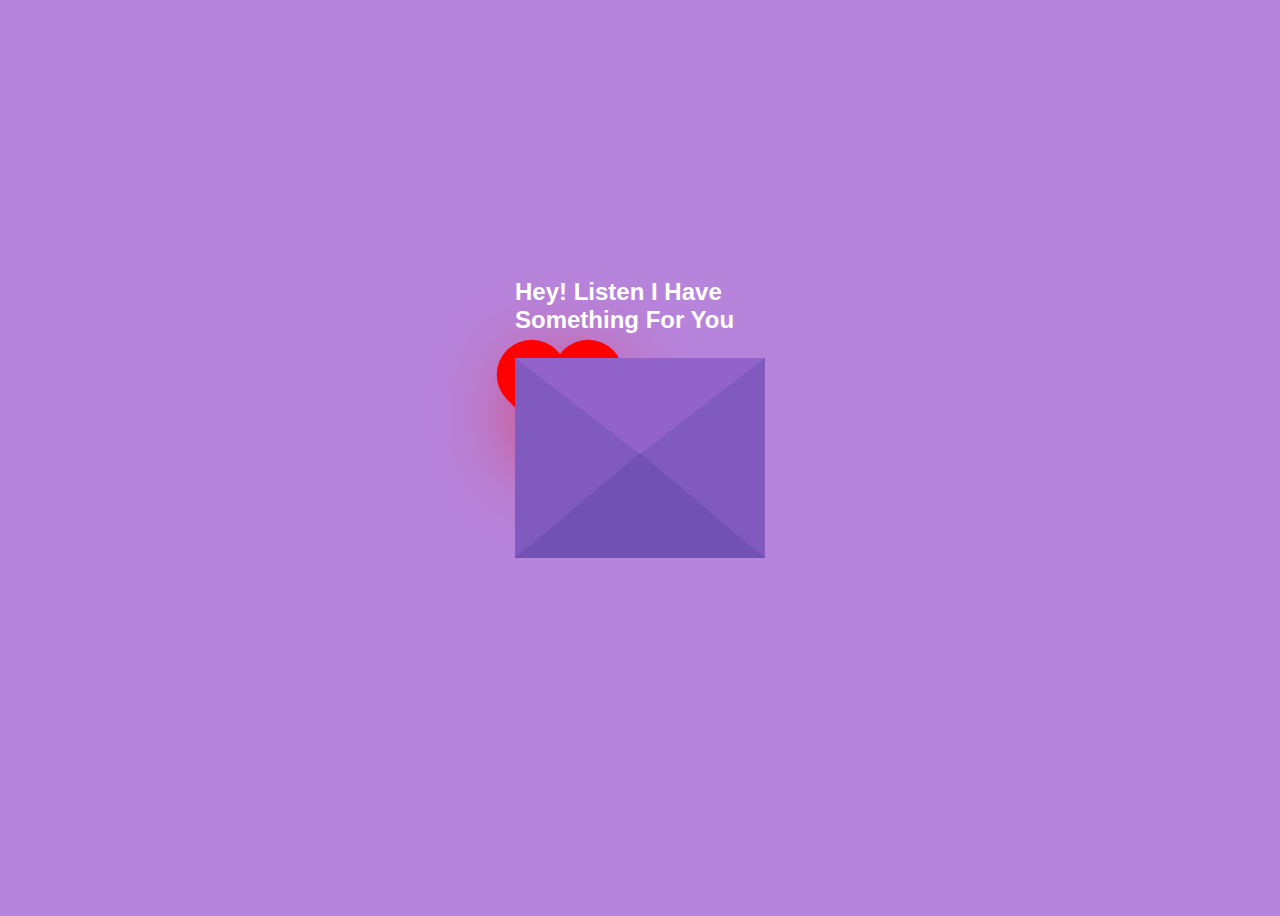
<file: index.html>
<!DOCTYPE html>
<html lang="en">
  <head>
    <meta charset="UTF-8" />
    <meta name="viewport" content="width=device-width, initial-scale=1.0" />
    <title>untoldcoding</title>
    <link rel="stylesheet" href="Style3.css" />
  </head>
  <body>
    <div class="envelope">
      <div class="back"></div>
      <div class="letter">
        <div class="heart"></div>
        <div class="text">
          <p>
            Open envelope
          </p>
          <a href="index2.html">Click Here</a>
        </div>
      </div>
      <div class="front"></div>
      <div class="top"></div>
      <div class="shadow"></div>
      <div class="text1">
        <h2>Hey! Listen I Have Something For You</h2>
      </div>
    </div>
  </body>
</html>
</file>
<file: Style3.css>
body {
  display: flex;
  align-items: center;
  justify-content: center;
  height: 100vh;
  background: #b784db;
}
.envelope {
  position: relative;
  cursor: pointer;
}

.back {
  position: relative;
  width: 250px;
  height: 200px;
  background: #6247aa;
}
.front {
  position: absolute;
  border-right: 130px solid #815ac0;
  border-top: 100px solid transparent;
  border-bottom: 100px solid transparent;
  height: 0;
  width: 0;
  top: 0;
  left: 120px;
  z-index: 3;
}
.front:before {
  content: "";
  position: absolute;
  border-left: 130px solid #815ac0;
  border-top: 100px solid transparent;
  border-bottom: 100px solid transparent;
  height: 0;
  width: 0;
  top: -100px;
  left: -120px;
}
.front:after {
  content: "";
  position: absolute;
  border-bottom: 105px solid #7251b5;
  border-left: 125px solid transparent;
  border-right: 125px solid transparent;
  height: 0;
  width: 0;
  top: -5px;
  left: -120px;
}
.top {
  position: absolute;
  border-top: 105px solid #9163cb;
  border-left: 125px solid transparent;
  border-right: 125px solid transparent;
  height: 0;
  width: 0;
  top: 0;
  transform-origin: top;
  transition: 0.4s;
}
.envelope:hover .top {
  transform: rotateX(160deg);
}
.letter {
  position: absolute;
  background: white;
  width: 230px;
  height: 180px;
  top: 5px;
  left: 5px;
  transition: 0.2s;
}
.envelope:hover .letter {
  transform: translateY(-100px);
  z-index: 2;
}
.text1 {
  position: absolute;
  color: white;
  font-family: sans-serif;
  top: -50%;
}
.text {
  text-align: center;
  font-size: 11px;
  font-family: Arial, Helvetica, sans-serif;
  margin-top: 20px;
  font-weight: bold;
  color: black;
  position: relative;
  top: -70px;
  left: 20px;
}

/*---heart -----*/
.heart {
  background-color: red;
  height: 70px;
  width: 70px;
  position: relative;
  top: 5px;
  left: 5px;
  transform: rotate(-45deg);
  box-shadow: -5px 10px 90px red;
  animation: untoldcoding 0.8s linear infinite;
}

@keyframes untoldcoding {
  0% {
    transform: rotate(-45deg) scale(1.05);
  }
  70% {
    transform: rotate(-45deg) scale(1);
  }
  100% {
    transform: rotate(-45deg) scale(0.8);
  }
}
.heart:before {
  content: "";
  position: absolute;
  height: 70px;
  width: 70px;
  background-color: red;
  top: -40px;
  border-radius: 50px;
}
.heart:after {
  content: "";
  position: absolute;
  height: 70px;
  width: 70px;
  background-color: red;
  right: -40px;
  border-radius: 50px;
}
</file>
